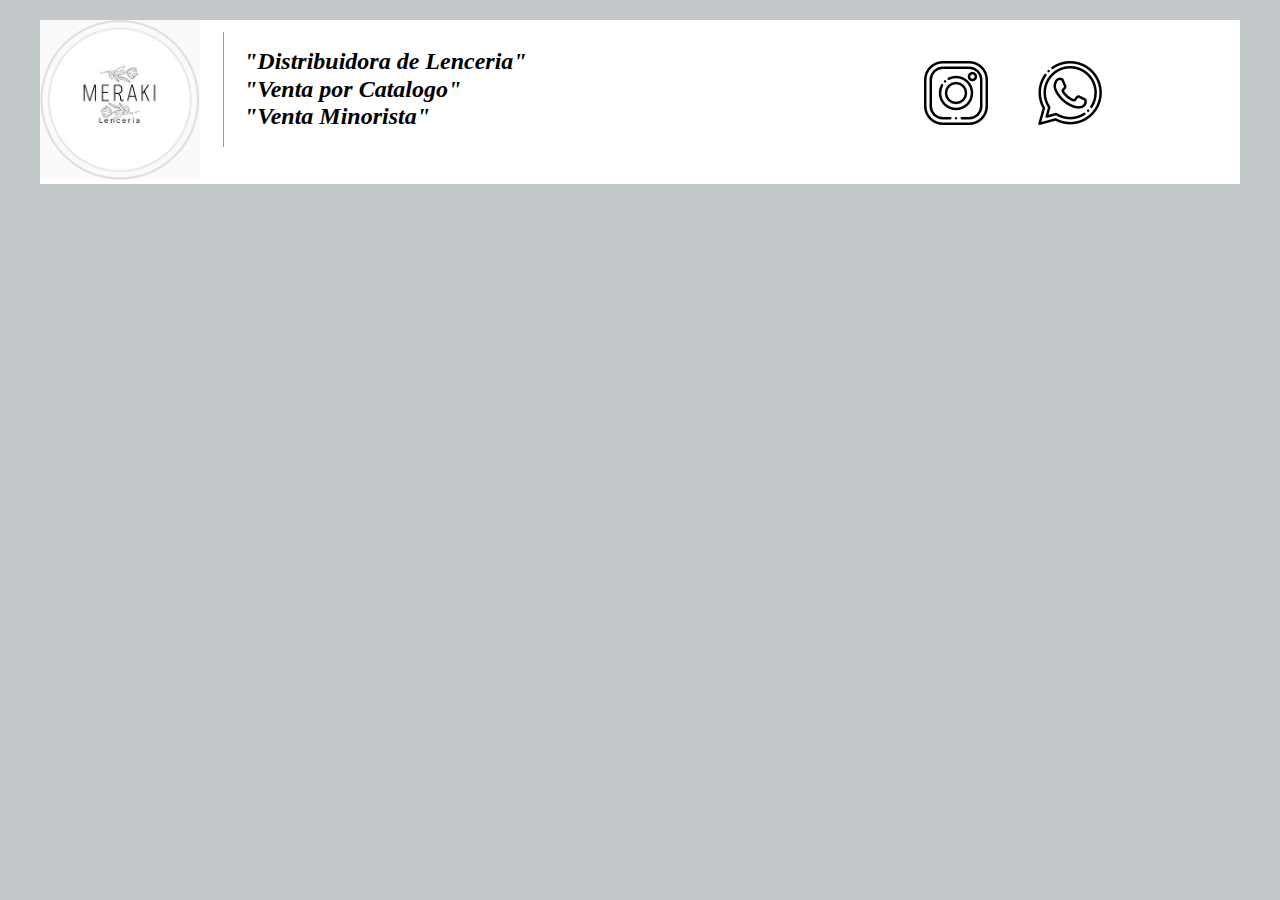
<file: index.html>
<!DOCTYPE html>
<html>
    <head>
        <meta charset="utf-8">
        <title>Meraki_Lenceria</title>
        <link rel="stylesheet" href="CSS/normalize.css">
        <link rel="stylesheet" href="CSS/meraki.css">
    </head>
    <body>
        <div id="cont-head">
            <div id="head" >
                <div class="logo" style="float:left">
                    <img src="CSS/ImagenMeraki/Meraki.png" >
                </div>
                <div class="description" style="float:left">
                    <h1>
                        "Distribuidora de Lenceria"
                        <br>
                        "Venta por Catalogo"
                        <br>
                        "Venta Minorista"
                    </h1>
                </div>
                <div class="networks">
                        <ul>
                            <li><a href="https://www.instagram.com/meraki_lenceriaok/?hl=es-la" class="link-in"></a></li>
                            <li><a href="https://api.whatsapp.com/send?phone=+5493512575445" class="link-wha"></a></li>
                        </ul>
                </div>
            </div>
        </div>

        <footer>

        </footer>
    </body>
</html>
</file>
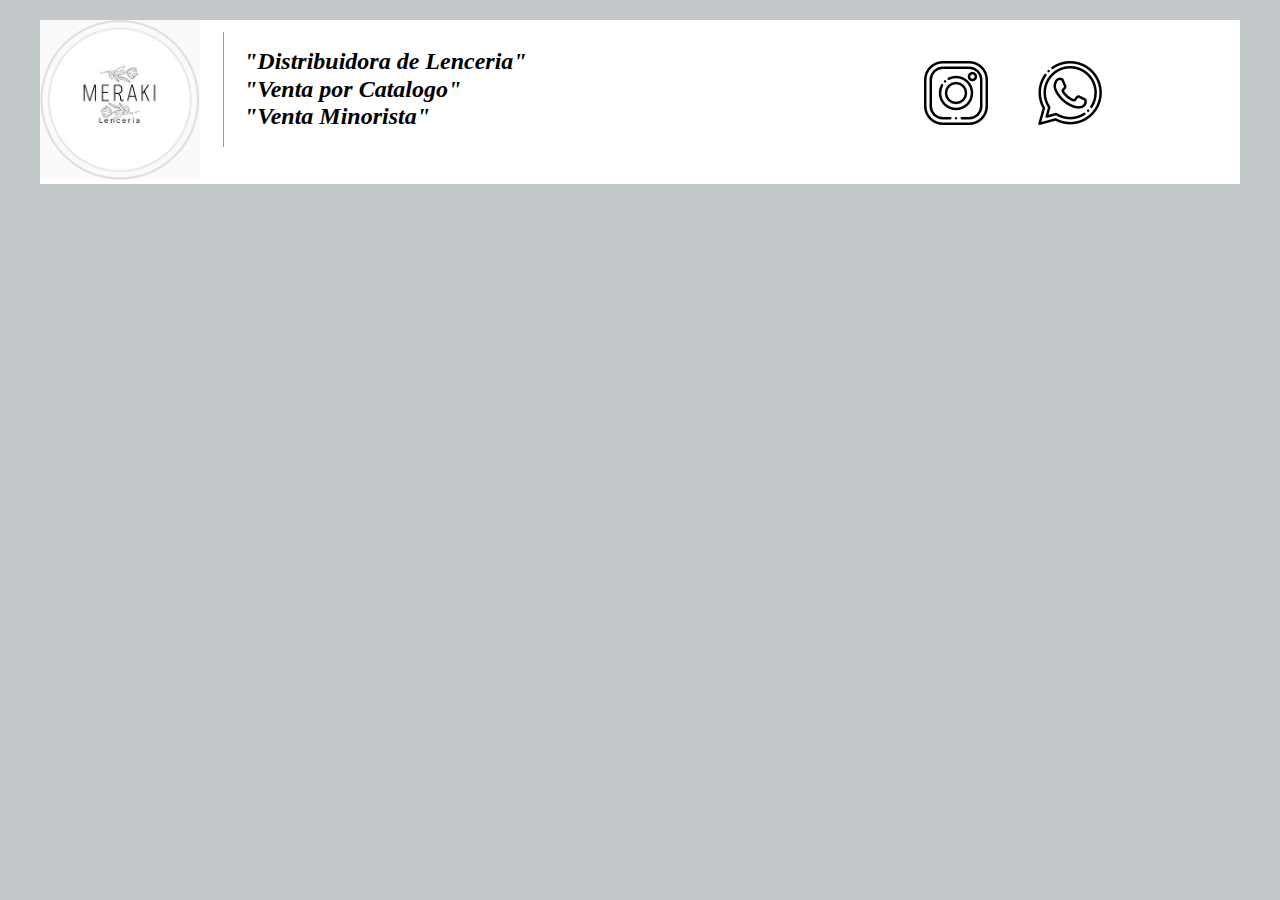
<file: Meraki.html>
<!DOCTYPE html>
<html>
    <head>
        <meta charset="utf-8">
        <title>Meraki_Lenceria</title>
        <link rel="stylesheet" href="CSS/normalize.css">
        <link rel="stylesheet" href="CSS/meraki.css">
    </head>
    <body>
        <div id="cont-head">
            <div id="head" >
                <div class="logo" style="float:left">
                    <img src="CSS/ImagenMeraki/Meraki.png" >
                </div>
                <div class="description" style="float:left">
                    <h1>
                        "Distribuidora de Lenceria"
                        <br>
                        "Venta por Catalogo"
                        <br>
                        "Venta Minorista"
                    </h1>
                </div>
                <div class="networks">
                        <ul>
                            <li><a href="https://www.instagram.com/meraki_lenceriaok/?hl=es-la" class="link-in"></a></li>
                            <li><a href="https://api.whatsapp.com/send?phone=+5493512575445" class="link-wha"></a></li>
                        </ul>
                </div>
            </div>
        </div>

        <footer>

        </footer>
    </body>
</html>
</file>
<file: CSS/meraki.css>
body{
    background-color: rgb(195, 200, 202);
}
#head{
    max-width: 1200px;
    height: auto;
    margin-top: 20px;
    background: white;
    margin-left: auto;
    margin-right: auto;
    overflow: hidden;
}

img{
    height: 160px;
    width: 160px;
}

.logo {
    float: left;
    width: 14%;
    height: auto;
    text-align: left;
    padding-right: 15px;
}

h1{
    font-style: oblique;
    font-size: 24px;
}

.description {
    float: left;
    width: 40%;
    height: auto;
    border-left: 1px solid #999;
    padding-left: 20px;
    margin-top: 1%;
}

div.networks ul li{
    list-style: none;
}

div.networks ul li a.link-in{
    display: block;
    float: left;
    width: 64px;
    height: 64px;
    margin: 25px;
    margin-left: 200px;
    background-image: url(../CSS/ImagenMeraki/instagram.png);
}

div.networks ul li a.link-wha{
    display: block;
    float: left;
    width: 64px;
    height: 64px;
    margin: 25px;
    background-image: url(../CSS/ImagenMeraki/whatsapp.png);
}
</file>
